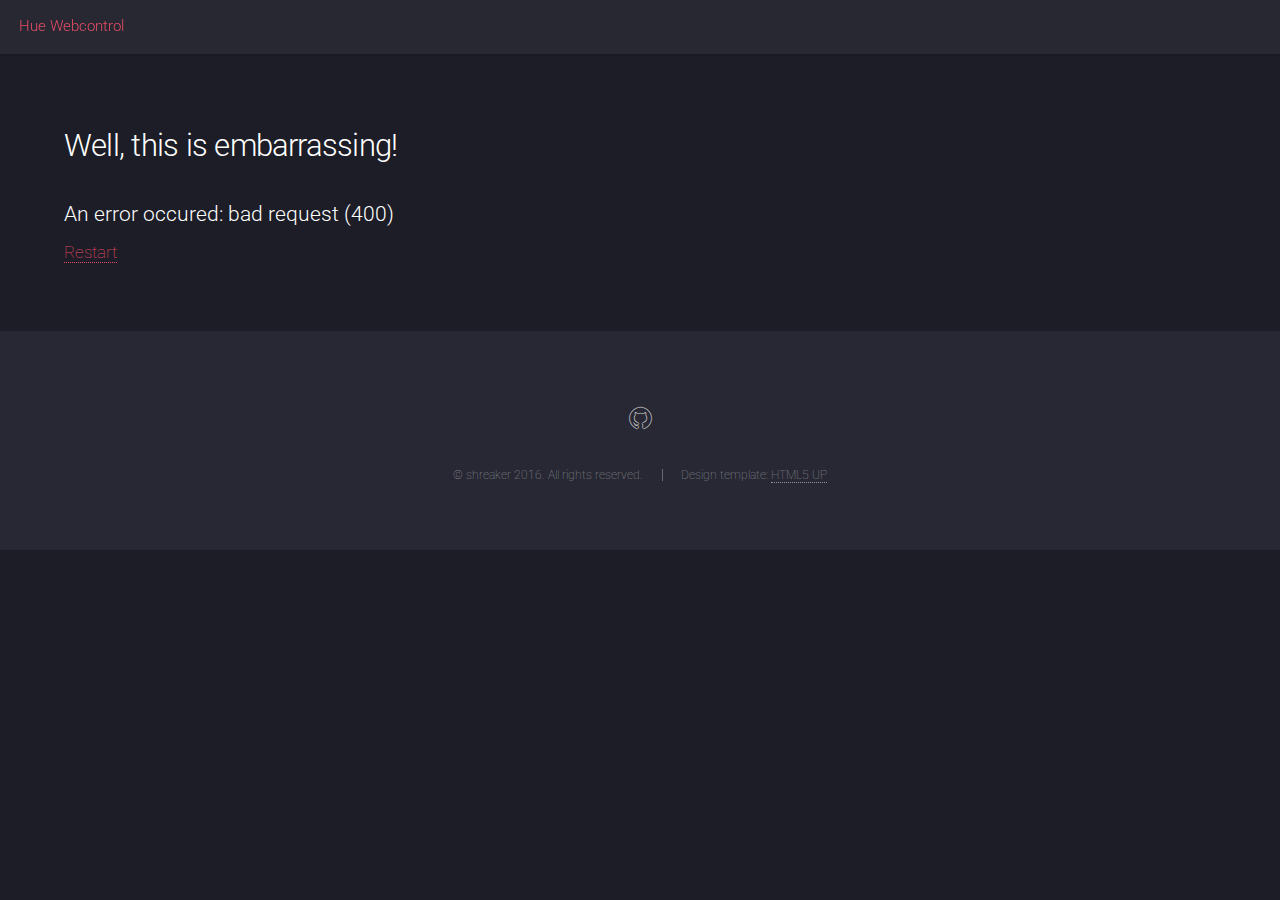
<file: errorMessage.html>
<!DOCTYPE HTML>
<!--
	Landed by HTML5 UP
	html5up.net | @ajlkn
	Free for personal and commercial use under the CCA 3.0 license (html5up.net/license)
-->
<html>
	<head>
		<title>Hue Webcontrol</title>
		<meta charset="utf-8" />
		<meta name="viewport" content="width=device-width, initial-scale=1" />
		<!--[if lte IE 8]><script src="assets/js/ie/html5shiv.js"></script><![endif]-->
		<link rel="stylesheet" href="assets/css/main.css" />
		<!--[if lte IE 9]><link rel="stylesheet" href="assets/css/ie9.css" /><![endif]-->
		<!--[if lte IE 8]><link rel="stylesheet" href="assets/css/ie8.css" /><![endif]-->

		<!--FavIcon -generated by https://realfavicongenerator.ne- -->
		<link rel="apple-touch-icon" sizes="180x180" href="/apple-touch-icon.png">
		<link rel="icon" type="image/png" href="/favicon-32x32.png" sizes="32x32">
		<link rel="icon" type="image/png" href="/favicon-16x16.png" sizes="16x16">
		<link rel="manifest" href="/manifest.json">
		<link rel="mask-icon" href="/safari-pinned-tab.svg" color="#5bbad5">
		<meta name="apple-mobile-web-app-title" content="Hue Webcontrol">
		<meta name="application-name" content="Hue Webcontrol">
		<meta name="theme-color" content="#ffffff">
	</head>
	<body>
		<div id="page-wrapper">
			<!-- Header -->
				<header id="header">
					<h1 style="color:#e44c65;", id="logo">Hue Webcontrol</a></h1>
				</header>

			<!-- Main -->
				<div id="main" class="wrapper style1">
					<div class="container">

						<!-- Error message -->
							<header>
									<h2>Well, this is embarrassing!</h2>
									<h3>An error occured: bad request (400)</h3>
									<p><a href="index.html ">Restart</a></p>
								</header>
					</div>
				</div>

			<!-- Footer -->
				<footer id="footer">
					<ul class="icons">
						<li><a href="https://github.com/shreaker/Hue-Webcontrol" class="icon alt fa-github"><span class="label">GitHub</span></a></li>
					</ul>
					<ul class="copyright">
						<li>&copy; shreaker 2016. All rights reserved.</li><li>Design template: <a href="http://html5up.net">HTML5 UP</a></li>
					</ul>
				</footer>

		</div>

		<!-- Scripts -->
			<script src="assets/js/jquery.min.js"></script>
			<script src="assets/js/jquery.scrolly.min.js"></script>
			<script src="assets/js/jquery.dropotron.min.js"></script>
			<script src="assets/js/jquery.scrollex.min.js"></script>
			<script src="assets/js/skel.min.js"></script>
			<script src="assets/js/util.js"></script>
			<!--[if lte IE 8]><script src="assets/js/ie/respond.min.js"></script><![endif]-->
			<script src="assets/js/main.js"></script>

	</body>
</html>
</file>
<file: assets/css/ie9.css>
/*
	Landed by HTML5 UP
	html5up.net | @ajlkn
	Free for personal and commercial use under the CCA 3.0 license (html5up.net/license)
*/

/* Loader */

	body.landing:before, body.landing:after {
		display: none !important;
	}

/* Icon */

	.icon.alt {
		color: inherit !important;
	}

	.icon.major.alt:before {
		color: #ffffff !important;
	}

/* Banner */

	#banner:after {
		background-color: rgba(23, 24, 32, 0.95);
	}

/* Footer */

	#footer .icons .icon.alt:before {
		color: #ffffff !important;
	}
</file>
<file: assets/css/ie8.css>
/*
	Landed by HTML5 UP
	html5up.net | @ajlkn
	Free for personal and commercial use under the CCA 3.0 license (html5up.net/license)
*/

/* Basic */

	body {
		color: #ffffff;
	}

	body, html, #page-wrapper {
		height: 100%;
	}

	blockquote {
		border-left: solid 4px #606067;
	}

	code {
		background: #32333b;
	}

	hr {
		border-bottom: solid 1px #606067;
	}

/* Icon */

	.icon.major {
		-ms-behavior: url("assets/js/ie/PIE.htc");
	}

/* Image */

	.image {
		position: relative;
		-ms-behavior: url("assets/js/ie/PIE.htc");
	}

		.image:before {
			display: none;
		}

		.image img {
			position: relative;
			-ms-behavior: url("assets/js/ie/PIE.htc");
		}

/* Form */

	input[type="text"],
	input[type="password"],
	input[type="email"],
	select,
	textarea {
		position: relative;
		-ms-behavior: url("assets/js/ie/PIE.htc");
	}

		input[type="text"]:focus,
		input[type="password"]:focus,
		input[type="email"]:focus,
		select:focus,
		textarea:focus {
			-ms-behavior: url("assets/js/ie/PIE.htc");
		}

	input[type="text"],
	input[type="password"],
	input[type="email"] {
		line-height: 3em;
	}

	input[type="checkbox"],
	input[type="radio"] {
		font-size: 3em;
	}

		input[type="checkbox"] + label:before,
		input[type="radio"] + label:before {
			display: none;
		}

/* Table */

	table tbody tr {
		border: solid 1px #606067;
	}

	table thead {
		border-bottom: solid 1px #606067;
	}

	table tfoot {
		border-top: solid 1px #606067;
	}

	table.alt tbody tr td {
		border: solid 1px #606067;
	}

/* Button */

	input[type="submit"],
	input[type="reset"],
	input[type="button"],
	.button {
		border: solid 1px #ffffff !important;
	}

		input[type="submit"].special,
		input[type="reset"].special,
		input[type="button"].special,
		.button.special {
			border: 0 !important;
		}

/* Goto Next */

	.goto-next {
		display: none;
	}

/* Spotlight */

	.spotlight {
		height: 100%;
	}

		.spotlight .content {
			background: #272833;
		}

/* Wrapper */

	.wrapper.style2 input[type="text"]:focus,
	.wrapper.style2 input[type="password"]:focus,
	.wrapper.style2 input[type="email"]:focus,
	.wrapper.style2 select:focus,
	.wrapper.style2 textarea:focus {
		border-color: #ffffff;
	}

	.wrapper.style2 input[type="submit"].special:hover, .wrapper.style2 input[type="submit"].special:active,
	.wrapper.style2 input[type="reset"].special:hover,
	.wrapper.style2 input[type="reset"].special:active,
	.wrapper.style2 input[type="button"].special:hover,
	.wrapper.style2 input[type="button"].special:active,
	.wrapper.style2 .button.special:hover,
	.wrapper.style2 .button.special:active {
		color: #e44c65 !important;
	}

/* Dropotron */

	.dropotron {
		background: #272833;
		box-shadow: none !important;
		-ms-behavior: url("assets/js/ie/PIE.htc");
	}

		.dropotron > li a, .dropotron > li span {
			color: #ffffff !important;
		}

		.dropotron.level-0 {
			margin-top: 0;
		}

			.dropotron.level-0:before {
				display: none;
			}

/* Header */

	#header {
		background: #272833;
	}

/* Banner */

	#banner {
		height: 100%;
	}

		#banner:before {
			height: 100%;
		}

		#banner:after {
			background-image: url("images/ie/banner-overlay.png");
		}
</file>
<file: assets/css/main.css>
@import url("font-awesome.min.css");
@import url("https://fonts.googleapis.com/css?family=Roboto:100,300,100italic,300italic");

/*
	Landed by HTML5 UP
	html5up.net | @ajlkn
	Free for personal and commercial use under the CCA 3.0 license (html5up.net/license)
*/

/* Reset */

	html, body, div, span, applet, object, iframe, h1, h2, h3, h4, h5, h6, p, blockquote, pre, a, abbr, acronym, address, big, cite, code, del, dfn, em, img, ins, kbd, q, s, samp, small, strike, strong, sub, sup, tt, var, b, u, i, center, dl, dt, dd, ol, ul, li, fieldset, form, label, legend, table, caption, tbody, tfoot, thead, tr, th, td, article, aside, canvas, details, embed, figure, figcaption, footer, header, hgroup, menu, nav, output, ruby, section, summary, time, mark, audio, video {
		margin: 0;
		padding: 0;
		border: 0;
		font-size: 100%;
		font: inherit;
		vertical-align: baseline;
	}

	article, aside, details, figcaption, figure, footer, header, hgroup, menu, nav, section {
		display: block;
	}

	body {
		line-height: 1;
	}

	ol, ul {
		list-style: none;
	}

	blockquote, q {
		quotes: none;
	}

	blockquote:before, blockquote:after, q:before, q:after {
		content: '';
		content: none;
	}

	table {
		border-collapse: collapse;
		border-spacing: 0;
	}

	body {
		-webkit-text-size-adjust: none;
	}

/* Box Model */

	*, *:before, *:after {
		-moz-box-sizing: border-box;
		-webkit-box-sizing: border-box;
		box-sizing: border-box;
	}

/* Containers */

	.container {
		margin-left: auto;
		margin-right: auto;
	}

	.container.\31 25\25 {
		width: 100%;
		max-width: 87.5em;
		min-width: 70em;
	}

	.container.\37 5\25 {
		width: 52.5em;
	}

	.container.\35 0\25 {
		width: 35em;
	}

	.container.\32 5\25 {
		width: 17.5em;
	}

	.container {
		width: 70em;
	}

	@media screen and (max-width: 1680px) {

		.container.\31 25\25 {
			width: 100%;
			max-width: 87.5em;
			min-width: 70em;
		}

		.container.\37 5\25 {
			width: 52.5em;
		}

		.container.\35 0\25 {
			width: 35em;
		}

		.container.\32 5\25 {
			width: 17.5em;
		}

		.container {
			width: 70em;
		}

	}

	@media screen and (max-width: 1280px) {

		.container.\31 25\25 {
			width: 100%;
			max-width: 112.5%;
			min-width: 90%;
		}

		.container.\37 5\25 {
			width: 67.5%;
		}

		.container.\35 0\25 {
			width: 45%;
		}

		.container.\32 5\25 {
			width: 22.5%;
		}

		.container {
			width: 90%;
		}

	}

	@media screen and (max-width: 980px) {

		.container.\31 25\25 {
			width: 100%;
			max-width: 125%;
			min-width: 100%;
		}

		.container.\37 5\25 {
			width: 75%;
		}

		.container.\35 0\25 {
			width: 50%;
		}

		.container.\32 5\25 {
			width: 25%;
		}

		.container {
			width: 100% !important;
		}

	}

	@media screen and (max-width: 736px) {

		.container.\31 25\25 {
			width: 100%;
			max-width: 125%;
			min-width: 100%;
		}

		.container.\37 5\25 {
			width: 75%;
		}

		.container.\35 0\25 {
			width: 50%;
		}

		.container.\32 5\25 {
			width: 25%;
		}

		.container {
			width: 100% !important;
		}

	}

	@media screen and (max-width: 480px) {

		.container.\31 25\25 {
			width: 100%;
			max-width: 125%;
			min-width: 100%;
		}

		.container.\37 5\25 {
			width: 75%;
		}

		.container.\35 0\25 {
			width: 50%;
		}

		.container.\32 5\25 {
			width: 25%;
		}

		.container {
			width: 100% !important;
		}

	}

/* Grid */

	.row {
		border-bottom: solid 1px transparent;
		-moz-box-sizing: border-box;
		-webkit-box-sizing: border-box;
		box-sizing: border-box;
	}

	.row > * {
		float: left;
		-moz-box-sizing: border-box;
		-webkit-box-sizing: border-box;
		box-sizing: border-box;
	}

	.row:after, .row:before {
		content: '';
		display: block;
		clear: both;
		height: 0;
	}

	.row.uniform > * > :first-child {
		margin-top: 0;
	}

	.row.uniform > * > :last-child {
		margin-bottom: 0;
	}

	.row.\30 \25 > * {
		padding: 0 0 0 0em;
	}

	.row.\30 \25 {
		margin: 0 0 -1px 0em;
	}

	.row.uniform.\30 \25 > * {
		padding: 0em 0 0 0em;
	}

	.row.uniform.\30 \25 {
		margin: 0em 0 -1px 0em;
	}

	.row > * {
		padding: 0 0 0 2.5em;
	}

	.row {
		margin: 0 0 -1px -2.5em;
	}

	.row.uniform > * {
		padding: 2.5em 0 0 2.5em;
	}

	.row.uniform {
		margin: -2.5em 0 -1px -2.5em;
	}

	.row.\32 00\25 > * {
		padding: 0 0 0 5em;
	}

	.row.\32 00\25 {
		margin: 0 0 -1px -5em;
	}

	.row.uniform.\32 00\25 > * {
		padding: 5em 0 0 5em;
	}

	.row.uniform.\32 00\25 {
		margin: -5em 0 -1px -5em;
	}

	.row.\31 50\25 > * {
		padding: 0 0 0 3.75em;
	}

	.row.\31 50\25 {
		margin: 0 0 -1px -3.75em;
	}

	.row.uniform.\31 50\25 > * {
		padding: 3.75em 0 0 3.75em;
	}

	.row.uniform.\31 50\25 {
		margin: -3.75em 0 -1px -3.75em;
	}

	.row.\35 0\25 > * {
		padding: 0 0 0 1.25em;
	}

	.row.\35 0\25 {
		margin: 0 0 -1px -1.25em;
	}

	.row.uniform.\35 0\25 > * {
		padding: 1.25em 0 0 1.25em;
	}

	.row.uniform.\35 0\25 {
		margin: -1.25em 0 -1px -1.25em;
	}

	.row.\32 5\25 > * {
		padding: 0 0 0 0.625em;
	}

	.row.\32 5\25 {
		margin: 0 0 -1px -0.625em;
	}

	.row.uniform.\32 5\25 > * {
		padding: 0.625em 0 0 0.625em;
	}

	.row.uniform.\32 5\25 {
		margin: -0.625em 0 -1px -0.625em;
	}

	.\31 2u, .\31 2u\24 {
		width: 100%;
		clear: none;
		margin-left: 0;
	}

	.\31 1u, .\31 1u\24 {
		width: 91.6666666667%;
		clear: none;
		margin-left: 0;
	}

	.\31 0u, .\31 0u\24 {
		width: 83.3333333333%;
		clear: none;
		margin-left: 0;
	}

	.\39 u, .\39 u\24 {
		width: 75%;
		clear: none;
		margin-left: 0;
	}

	.\38 u, .\38 u\24 {
		width: 66.6666666667%;
		clear: none;
		margin-left: 0;
	}

	.\37 u, .\37 u\24 {
		width: 58.3333333333%;
		clear: none;
		margin-left: 0;
	}

	.\36 u, .\36 u\24 {
		width: 50%;
		clear: none;
		margin-left: 0;
	}

	.\35 u, .\35 u\24 {
		width: 41.6666666667%;
		clear: none;
		margin-left: 0;
	}

	.\34 u, .\34 u\24 {
		width: 33.3333333333%;
		clear: none;
		margin-left: 0;
	}

	.\33 u, .\33 u\24 {
		width: 25%;
		clear: none;
		margin-left: 0;
	}

	.\32 u, .\32 u\24 {
		width: 16.6666666667%;
		clear: none;
		margin-left: 0;
	}

	.\31 u, .\31 u\24 {
		width: 8.3333333333%;
		clear: none;
		margin-left: 0;
	}

	.\31 2u\24 + *,
	.\31 1u\24 + *,
	.\31 0u\24 + *,
	.\39 u\24 + *,
	.\38 u\24 + *,
	.\37 u\24 + *,
	.\36 u\24 + *,
	.\35 u\24 + *,
	.\34 u\24 + *,
	.\33 u\24 + *,
	.\32 u\24 + *,
	.\31 u\24 + * {
		clear: left;
	}

	.\-11u {
		margin-left: 91.66667%;
	}

	.\-10u {
		margin-left: 83.33333%;
	}

	.\-9u {
		margin-left: 75%;
	}

	.\-8u {
		margin-left: 66.66667%;
	}

	.\-7u {
		margin-left: 58.33333%;
	}

	.\-6u {
		margin-left: 50%;
	}

	.\-5u {
		margin-left: 41.66667%;
	}

	.\-4u {
		margin-left: 33.33333%;
	}

	.\-3u {
		margin-left: 25%;
	}

	.\-2u {
		margin-left: 16.66667%;
	}

	.\-1u {
		margin-left: 8.33333%;
	}

	@media screen and (max-width: 1680px) {

		.row > * {
			padding: 0 0 0 2.5em;
		}

		.row {
			margin: 0 0 -1px -2.5em;
		}

		.row.uniform > * {
			padding: 2.5em 0 0 2.5em;
		}

		.row.uniform {
			margin: -2.5em 0 -1px -2.5em;
		}

		.row.\32 00\25 > * {
			padding: 0 0 0 5em;
		}

		.row.\32 00\25 {
			margin: 0 0 -1px -5em;
		}

		.row.uniform.\32 00\25 > * {
			padding: 5em 0 0 5em;
		}

		.row.uniform.\32 00\25 {
			margin: -5em 0 -1px -5em;
		}

		.row.\31 50\25 > * {
			padding: 0 0 0 3.75em;
		}

		.row.\31 50\25 {
			margin: 0 0 -1px -3.75em;
		}

		.row.uniform.\31 50\25 > * {
			padding: 3.75em 0 0 3.75em;
		}

		.row.uniform.\31 50\25 {
			margin: -3.75em 0 -1px -3.75em;
		}

		.row.\35 0\25 > * {
			padding: 0 0 0 1.25em;
		}

		.row.\35 0\25 {
			margin: 0 0 -1px -1.25em;
		}

		.row.uniform.\35 0\25 > * {
			padding: 1.25em 0 0 1.25em;
		}

		.row.uniform.\35 0\25 {
			margin: -1.25em 0 -1px -1.25em;
		}

		.row.\32 5\25 > * {
			padding: 0 0 0 0.625em;
		}

		.row.\32 5\25 {
			margin: 0 0 -1px -0.625em;
		}

		.row.uniform.\32 5\25 > * {
			padding: 0.625em 0 0 0.625em;
		}

		.row.uniform.\32 5\25 {
			margin: -0.625em 0 -1px -0.625em;
		}

		.\31 2u\28xlarge\29, .\31 2u\24\28xlarge\29 {
			width: 100%;
			clear: none;
			margin-left: 0;
		}

		.\31 1u\28xlarge\29, .\31 1u\24\28xlarge\29 {
			width: 91.6666666667%;
			clear: none;
			margin-left: 0;
		}

		.\31 0u\28xlarge\29, .\31 0u\24\28xlarge\29 {
			width: 83.3333333333%;
			clear: none;
			margin-left: 0;
		}

		.\39 u\28xlarge\29, .\39 u\24\28xlarge\29 {
			width: 75%;
			clear: none;
			margin-left: 0;
		}

		.\38 u\28xlarge\29, .\38 u\24\28xlarge\29 {
			width: 66.6666666667%;
			clear: none;
			margin-left: 0;
		}

		.\37 u\28xlarge\29, .\37 u\24\28xlarge\29 {
			width: 58.3333333333%;
			clear: none;
			margin-left: 0;
		}

		.\36 u\28xlarge\29, .\36 u\24\28xlarge\29 {
			width: 50%;
			clear: none;
			margin-left: 0;
		}

		.\35 u\28xlarge\29, .\35 u\24\28xlarge\29 {
			width: 41.6666666667%;
			clear: none;
			margin-left: 0;
		}

		.\34 u\28xlarge\29, .\34 u\24\28xlarge\29 {
			width: 33.3333333333%;
			clear: none;
			margin-left: 0;
		}

		.\33 u\28xlarge\29, .\33 u\24\28xlarge\29 {
			width: 25%;
			clear: none;
			margin-left: 0;
		}

		.\32 u\28xlarge\29, .\32 u\24\28xlarge\29 {
			width: 16.6666666667%;
			clear: none;
			margin-left: 0;
		}

		.\31 u\28xlarge\29, .\31 u\24\28xlarge\29 {
			width: 8.3333333333%;
			clear: none;
			margin-left: 0;
		}

		.\31 2u\24\28xlarge\29 + *,
		.\31 1u\24\28xlarge\29 + *,
		.\31 0u\24\28xlarge\29 + *,
		.\39 u\24\28xlarge\29 + *,
		.\38 u\24\28xlarge\29 + *,
		.\37 u\24\28xlarge\29 + *,
		.\36 u\24\28xlarge\29 + *,
		.\35 u\24\28xlarge\29 + *,
		.\34 u\24\28xlarge\29 + *,
		.\33 u\24\28xlarge\29 + *,
		.\32 u\24\28xlarge\29 + *,
		.\31 u\24\28xlarge\29 + * {
			clear: left;
		}

		.\-11u\28xlarge\29 {
			margin-left: 91.66667%;
		}

		.\-10u\28xlarge\29 {
			margin-left: 83.33333%;
		}

		.\-9u\28xlarge\29 {
			margin-left: 75%;
		}

		.\-8u\28xlarge\29 {
			margin-left: 66.66667%;
		}

		.\-7u\28xlarge\29 {
			margin-left: 58.33333%;
		}

		.\-6u\28xlarge\29 {
			margin-left: 50%;
		}

		.\-5u\28xlarge\29 {
			margin-left: 41.66667%;
		}

		.\-4u\28xlarge\29 {
			margin-left: 33.33333%;
		}

		.\-3u\28xlarge\29 {
			margin-left: 25%;
		}

		.\-2u\28xlarge\29 {
			margin-left: 16.66667%;
		}

		.\-1u\28xlarge\29 {
			margin-left: 8.33333%;
		}

	}

	@media screen and (max-width: 1280px) {

		.row > * {
			padding: 0 0 0 2.5em;
		}

		.row {
			margin: 0 0 -1px -2.5em;
		}

		.row.uniform > * {
			padding: 2.5em 0 0 2.5em;
		}

		.row.uniform {
			margin: -2.5em 0 -1px -2.5em;
		}

		.row.\32 00\25 > * {
			padding: 0 0 0 5em;
		}

		.row.\32 00\25 {
			margin: 0 0 -1px -5em;
		}

		.row.uniform.\32 00\25 > * {
			padding: 5em 0 0 5em;
		}

		.row.uniform.\32 00\25 {
			margin: -5em 0 -1px -5em;
		}

		.row.\31 50\25 > * {
			padding: 0 0 0 3.75em;
		}

		.row.\31 50\25 {
			margin: 0 0 -1px -3.75em;
		}

		.row.uniform.\31 50\25 > * {
			padding: 3.75em 0 0 3.75em;
		}

		.row.uniform.\31 50\25 {
			margin: -3.75em 0 -1px -3.75em;
		}

		.row.\35 0\25 > * {
			padding: 0 0 0 1.25em;
		}

		.row.\35 0\25 {
			margin: 0 0 -1px -1.25em;
		}

		.row.uniform.\35 0\25 > * {
			padding: 1.25em 0 0 1.25em;
		}

		.row.uniform.\35 0\25 {
			margin: -1.25em 0 -1px -1.25em;
		}

		.row.\32 5\25 > * {
			padding: 0 0 0 0.625em;
		}

		.row.\32 5\25 {
			margin: 0 0 -1px -0.625em;
		}

		.row.uniform.\32 5\25 > * {
			padding: 0.625em 0 0 0.625em;
		}

		.row.uniform.\32 5\25 {
			margin: -0.625em 0 -1px -0.625em;
		}

		.\31 2u\28large\29, .\31 2u\24\28large\29 {
			width: 100%;
			clear: none;
			margin-left: 0;
		}

		.\31 1u\28large\29, .\31 1u\24\28large\29 {
			width: 91.6666666667%;
			clear: none;
			margin-left: 0;
		}

		.\31 0u\28large\29, .\31 0u\24\28large\29 {
			width: 83.3333333333%;
			clear: none;
			margin-left: 0;
		}

		.\39 u\28large\29, .\39 u\24\28large\29 {
			width: 75%;
			clear: none;
			margin-left: 0;
		}

		.\38 u\28large\29, .\38 u\24\28large\29 {
			width: 66.6666666667%;
			clear: none;
			margin-left: 0;
		}

		.\37 u\28large\29, .\37 u\24\28large\29 {
			width: 58.3333333333%;
			clear: none;
			margin-left: 0;
		}

		.\36 u\28large\29, .\36 u\24\28large\29 {
			width: 50%;
			clear: none;
			margin-left: 0;
		}

		.\35 u\28large\29, .\35 u\24\28large\29 {
			width: 41.6666666667%;
			clear: none;
			margin-left: 0;
		}

		.\34 u\28large\29, .\34 u\24\28large\29 {
			width: 33.3333333333%;
			clear: none;
			margin-left: 0;
		}

		.\33 u\28large\29, .\33 u\24\28large\29 {
			width: 25%;
			clear: none;
			margin-left: 0;
		}

		.\32 u\28large\29, .\32 u\24\28large\29 {
			width: 16.6666666667%;
			clear: none;
			margin-left: 0;
		}

		.\31 u\28large\29, .\31 u\24\28large\29 {
			width: 8.3333333333%;
			clear: none;
			margin-left: 0;
		}

		.\31 2u\24\28large\29 + *,
		.\31 1u\24\28large\29 + *,
		.\31 0u\24\28large\29 + *,
		.\39 u\24\28large\29 + *,
		.\38 u\24\28large\29 + *,
		.\37 u\24\28large\29 + *,
		.\36 u\24\28large\29 + *,
		.\35 u\24\28large\29 + *,
		.\34 u\24\28large\29 + *,
		.\33 u\24\28large\29 + *,
		.\32 u\24\28large\29 + *,
		.\31 u\24\28large\29 + * {
			clear: left;
		}

		.\-11u\28large\29 {
			margin-left: 91.66667%;
		}

		.\-10u\28large\29 {
			margin-left: 83.33333%;
		}

		.\-9u\28large\29 {
			margin-left: 75%;
		}

		.\-8u\28large\29 {
			margin-left: 66.66667%;
		}

		.\-7u\28large\29 {
			margin-left: 58.33333%;
		}

		.\-6u\28large\29 {
			margin-left: 50%;
		}

		.\-5u\28large\29 {
			margin-left: 41.66667%;
		}

		.\-4u\28large\29 {
			margin-left: 33.33333%;
		}

		.\-3u\28large\29 {
			margin-left: 25%;
		}

		.\-2u\28large\29 {
			margin-left: 16.66667%;
		}

		.\-1u\28large\29 {
			margin-left: 8.33333%;
		}

	}

	@media screen and (max-width: 980px) {

		.row > * {
			padding: 0 0 0 2.5em;
		}

		.row {
			margin: 0 0 -1px -2.5em;
		}

		.row.uniform > * {
			padding: 2.5em 0 0 2.5em;
		}

		.row.uniform {
			margin: -2.5em 0 -1px -2.5em;
		}

		.row.\32 00\25 > * {
			padding: 0 0 0 5em;
		}

		.row.\32 00\25 {
			margin: 0 0 -1px -5em;
		}

		.row.uniform.\32 00\25 > * {
			padding: 5em 0 0 5em;
		}

		.row.uniform.\32 00\25 {
			margin: -5em 0 -1px -5em;
		}

		.row.\31 50\25 > * {
			padding: 0 0 0 3.75em;
		}

		.row.\31 50\25 {
			margin: 0 0 -1px -3.75em;
		}

		.row.uniform.\31 50\25 > * {
			padding: 3.75em 0 0 3.75em;
		}

		.row.uniform.\31 50\25 {
			margin: -3.75em 0 -1px -3.75em;
		}

		.row.\35 0\25 > * {
			padding: 0 0 0 1.25em;
		}

		.row.\35 0\25 {
			margin: 0 0 -1px -1.25em;
		}

		.row.uniform.\35 0\25 > * {
			padding: 1.25em 0 0 1.25em;
		}

		.row.uniform.\35 0\25 {
			margin: -1.25em 0 -1px -1.25em;
		}

		.row.\32 5\25 > * {
			padding: 0 0 0 0.625em;
		}

		.row.\32 5\25 {
			margin: 0 0 -1px -0.625em;
		}

		.row.uniform.\32 5\25 > * {
			padding: 0.625em 0 0 0.625em;
		}

		.row.uniform.\32 5\25 {
			margin: -0.625em 0 -1px -0.625em;
		}

		.\31 2u\28medium\29, .\31 2u\24\28medium\29 {
			width: 100%;
			clear: none;
			margin-left: 0;
		}

		.\31 1u\28medium\29, .\31 1u\24\28medium\29 {
			width: 91.6666666667%;
			clear: none;
			margin-left: 0;
		}

		.\31 0u\28medium\29, .\31 0u\24\28medium\29 {
			width: 83.3333333333%;
			clear: none;
			margin-left: 0;
		}

		.\39 u\28medium\29, .\39 u\24\28medium\29 {
			width: 75%;
			clear: none;
			margin-left: 0;
		}

		.\38 u\28medium\29, .\38 u\24\28medium\29 {
			width: 66.6666666667%;
			clear: none;
			margin-left: 0;
		}

		.\37 u\28medium\29, .\37 u\24\28medium\29 {
			width: 58.3333333333%;
			clear: none;
			margin-left: 0;
		}

		.\36 u\28medium\29, .\36 u\24\28medium\29 {
			width: 50%;
			clear: none;
			margin-left: 0;
		}

		.\35 u\28medium\29, .\35 u\24\28medium\29 {
			width: 41.6666666667%;
			clear: none;
			margin-left: 0;
		}

		.\34 u\28medium\29, .\34 u\24\28medium\29 {
			width: 33.3333333333%;
			clear: none;
			margin-left: 0;
		}

		.\33 u\28medium\29, .\33 u\24\28medium\29 {
			width: 25%;
			clear: none;
			margin-left: 0;
		}

		.\32 u\28medium\29, .\32 u\24\28medium\29 {
			width: 16.6666666667%;
			clear: none;
			margin-left: 0;
		}

		.\31 u\28medium\29, .\31 u\24\28medium\29 {
			width: 8.3333333333%;
			clear: none;
			margin-left: 0;
		}

		.\31 2u\24\28medium\29 + *,
		.\31 1u\24\28medium\29 + *,
		.\31 0u\24\28medium\29 + *,
		.\39 u\24\28medium\29 + *,
		.\38 u\24\28medium\29 + *,
		.\37 u\24\28medium\29 + *,
		.\36 u\24\28medium\29 + *,
		.\35 u\24\28medium\29 + *,
		.\34 u\24\28medium\29 + *,
		.\33 u\24\28medium\29 + *,
		.\32 u\24\28medium\29 + *,
		.\31 u\24\28medium\29 + * {
			clear: left;
		}

		.\-11u\28medium\29 {
			margin-left: 91.66667%;
		}

		.\-10u\28medium\29 {
			margin-left: 83.33333%;
		}

		.\-9u\28medium\29 {
			margin-left: 75%;
		}

		.\-8u\28medium\29 {
			margin-left: 66.66667%;
		}

		.\-7u\28medium\29 {
			margin-left: 58.33333%;
		}

		.\-6u\28medium\29 {
			margin-left: 50%;
		}

		.\-5u\28medium\29 {
			margin-left: 41.66667%;
		}

		.\-4u\28medium\29 {
			margin-left: 33.33333%;
		}

		.\-3u\28medium\29 {
			margin-left: 25%;
		}

		.\-2u\28medium\29 {
			margin-left: 16.66667%;
		}

		.\-1u\28medium\29 {
			margin-left: 8.33333%;
		}

	}

	@media screen and (max-width: 736px) {

		.row > * {
			padding: 0 0 0 2.5em;
		}

		.row {
			margin: 0 0 -1px -2.5em;
		}

		.row.uniform > * {
			padding: 2.5em 0 0 2.5em;
		}

		.row.uniform {
			margin: -2.5em 0 -1px -2.5em;
		}

		.row.\32 00\25 > * {
			padding: 0 0 0 5em;
		}

		.row.\32 00\25 {
			margin: 0 0 -1px -5em;
		}

		.row.uniform.\32 00\25 > * {
			padding: 5em 0 0 5em;
		}

		.row.uniform.\32 00\25 {
			margin: -5em 0 -1px -5em;
		}

		.row.\31 50\25 > * {
			padding: 0 0 0 3.75em;
		}

		.row.\31 50\25 {
			margin: 0 0 -1px -3.75em;
		}

		.row.uniform.\31 50\25 > * {
			padding: 3.75em 0 0 3.75em;
		}

		.row.uniform.\31 50\25 {
			margin: -3.75em 0 -1px -3.75em;
		}

		.row.\35 0\25 > * {
			padding: 0 0 0 1.25em;
		}

		.row.\35 0\25 {
			margin: 0 0 -1px -1.25em;
		}

		.row.uniform.\35 0\25 > * {
			padding: 1.25em 0 0 1.25em;
		}

		.row.uniform.\35 0\25 {
			margin: -1.25em 0 -1px -1.25em;
		}

		.row.\32 5\25 > * {
			padding: 0 0 0 0.625em;
		}

		.row.\32 5\25 {
			margin: 0 0 -1px -0.625em;
		}

		.row.uniform.\32 5\25 > * {
			padding: 0.625em 0 0 0.625em;
		}

		.row.uniform.\32 5\25 {
			margin: -0.625em 0 -1px -0.625em;
		}

		.\31 2u\28small\29, .\31 2u\24\28small\29 {
			width: 100%;
			clear: none;
			margin-left: 0;
		}

		.\31 1u\28small\29, .\31 1u\24\28small\29 {
			width: 91.6666666667%;
			clear: none;
			margin-left: 0;
		}

		.\31 0u\28small\29, .\31 0u\24\28small\29 {
			width: 83.3333333333%;
			clear: none;
			margin-left: 0;
		}

		.\39 u\28small\29, .\39 u\24\28small\29 {
			width: 75%;
			clear: none;
			margin-left: 0;
		}

		.\38 u\28small\29, .\38 u\24\28small\29 {
			width: 66.6666666667%;
			clear: none;
			margin-left: 0;
		}

		.\37 u\28small\29, .\37 u\24\28small\29 {
			width: 58.3333333333%;
			clear: none;
			margin-left: 0;
		}

		.\36 u\28small\29, .\36 u\24\28small\29 {
			width: 50%;
			clear: none;
			margin-left: 0;
		}

		.\35 u\28small\29, .\35 u\24\28small\29 {
			width: 41.6666666667%;
			clear: none;
			margin-left: 0;
		}

		.\34 u\28small\29, .\34 u\24\28small\29 {
			width: 33.3333333333%;
			clear: none;
			margin-left: 0;
		}

		.\33 u\28small\29, .\33 u\24\28small\29 {
			width: 25%;
			clear: none;
			margin-left: 0;
		}

		.\32 u\28small\29, .\32 u\24\28small\29 {
			width: 16.6666666667%;
			clear: none;
			margin-left: 0;
		}

		.\31 u\28small\29, .\31 u\24\28small\29 {
			width: 8.3333333333%;
			clear: none;
			margin-left: 0;
		}

		.\31 2u\24\28small\29 + *,
		.\31 1u\24\28small\29 + *,
		.\31 0u\24\28small\29 + *,
		.\39 u\24\28small\29 + *,
		.\38 u\24\28small\29 + *,
		.\37 u\24\28small\29 + *,
		.\36 u\24\28small\29 + *,
		.\35 u\24\28small\29 + *,
		.\34 u\24\28small\29 + *,
		.\33 u\24\28small\29 + *,
		.\32 u\24\28small\29 + *,
		.\31 u\24\28small\29 + * {
			clear: left;
		}

		.\-11u\28small\29 {
			margin-left: 91.66667%;
		}

		.\-10u\28small\29 {
			margin-left: 83.33333%;
		}

		.\-9u\28small\29 {
			margin-left: 75%;
		}

		.\-8u\28small\29 {
			margin-left: 66.66667%;
		}

		.\-7u\28small\29 {
			margin-left: 58.33333%;
		}

		.\-6u\28small\29 {
			margin-left: 50%;
		}

		.\-5u\28small\29 {
			margin-left: 41.66667%;
		}

		.\-4u\28small\29 {
			margin-left: 33.33333%;
		}

		.\-3u\28small\29 {
			margin-left: 25%;
		}

		.\-2u\28small\29 {
			margin-left: 16.66667%;
		}

		.\-1u\28small\29 {
			margin-left: 8.33333%;
		}

	}

	@media screen and (max-width: 480px) {

		.row > * {
			padding: 0 0 0 2.5em;
		}

		.row {
			margin: 0 0 -1px -2.5em;
		}

		.row.uniform > * {
			padding: 2.5em 0 0 2.5em;
		}

		.row.uniform {
			margin: -2.5em 0 -1px -2.5em;
		}

		.row.\32 00\25 > * {
			padding: 0 0 0 5em;
		}

		.row.\32 00\25 {
			margin: 0 0 -1px -5em;
		}

		.row.uniform.\32 00\25 > * {
			padding: 5em 0 0 5em;
		}

		.row.uniform.\32 00\25 {
			margin: -5em 0 -1px -5em;
		}

		.row.\31 50\25 > * {
			padding: 0 0 0 3.75em;
		}

		.row.\31 50\25 {
			margin: 0 0 -1px -3.75em;
		}

		.row.uniform.\31 50\25 > * {
			padding: 3.75em 0 0 3.75em;
		}

		.row.uniform.\31 50\25 {
			margin: -3.75em 0 -1px -3.75em;
		}

		.row.\35 0\25 > * {
			padding: 0 0 0 1.25em;
		}

		.row.\35 0\25 {
			margin: 0 0 -1px -1.25em;
		}

		.row.uniform.\35 0\25 > * {
			padding: 1.25em 0 0 1.25em;
		}

		.row.uniform.\35 0\25 {
			margin: -1.25em 0 -1px -1.25em;
		}

		.row.\32 5\25 > * {
			padding: 0 0 0 0.625em;
		}

		.row.\32 5\25 {
			margin: 0 0 -1px -0.625em;
		}

		.row.uniform.\32 5\25 > * {
			padding: 0.625em 0 0 0.625em;
		}

		.row.uniform.\32 5\25 {
			margin: -0.625em 0 -1px -0.625em;
		}

		.\31 2u\28xsmall\29, .\31 2u\24\28xsmall\29 {
			width: 100%;
			clear: none;
			margin-left: 0;
		}

		.\31 1u\28xsmall\29, .\31 1u\24\28xsmall\29 {
			width: 91.6666666667%;
			clear: none;
			margin-left: 0;
		}

		.\31 0u\28xsmall\29, .\31 0u\24\28xsmall\29 {
			width: 83.3333333333%;
			clear: none;
			margin-left: 0;
		}

		.\39 u\28xsmall\29, .\39 u\24\28xsmall\29 {
			width: 75%;
			clear: none;
			margin-left: 0;
		}

		.\38 u\28xsmall\29, .\38 u\24\28xsmall\29 {
			width: 66.6666666667%;
			clear: none;
			margin-left: 0;
		}

		.\37 u\28xsmall\29, .\37 u\24\28xsmall\29 {
			width: 58.3333333333%;
			clear: none;
			margin-left: 0;
		}

		.\36 u\28xsmall\29, .\36 u\24\28xsmall\29 {
			width: 50%;
			clear: none;
			margin-left: 0;
		}

		.\35 u\28xsmall\29, .\35 u\24\28xsmall\29 {
			width: 41.6666666667%;
			clear: none;
			margin-left: 0;
		}

		.\34 u\28xsmall\29, .\34 u\24\28xsmall\29 {
			width: 33.3333333333%;
			clear: none;
			margin-left: 0;
		}

		.\33 u\28xsmall\29, .\33 u\24\28xsmall\29 {
			width: 25%;
			clear: none;
			margin-left: 0;
		}

		.\32 u\28xsmall\29, .\32 u\24\28xsmall\29 {
			width: 16.6666666667%;
			clear: none;
			margin-left: 0;
		}

		.\31 u\28xsmall\29, .\31 u\24\28xsmall\29 {
			width: 8.3333333333%;
			clear: none;
			margin-left: 0;
		}

		.\31 2u\24\28xsmall\29 + *,
		.\31 1u\24\28xsmall\29 + *,
		.\31 0u\24\28xsmall\29 + *,
		.\39 u\24\28xsmall\29 + *,
		.\38 u\24\28xsmall\29 + *,
		.\37 u\24\28xsmall\29 + *,
		.\36 u\24\28xsmall\29 + *,
		.\35 u\24\28xsmall\29 + *,
		.\34 u\24\28xsmall\29 + *,
		.\33 u\24\28xsmall\29 + *,
		.\32 u\24\28xsmall\29 + *,
		.\31 u\24\28xsmall\29 + * {
			clear: left;
		}

		.\-11u\28xsmall\29 {
			margin-left: 91.66667%;
		}

		.\-10u\28xsmall\29 {
			margin-left: 83.33333%;
		}

		.\-9u\28xsmall\29 {
			margin-left: 75%;
		}

		.\-8u\28xsmall\29 {
			margin-left: 66.66667%;
		}

		.\-7u\28xsmall\29 {
			margin-left: 58.33333%;
		}

		.\-6u\28xsmall\29 {
			margin-left: 50%;
		}

		.\-5u\28xsmall\29 {
			margin-left: 41.66667%;
		}

		.\-4u\28xsmall\29 {
			margin-left: 33.33333%;
		}

		.\-3u\28xsmall\29 {
			margin-left: 25%;
		}

		.\-2u\28xsmall\29 {
			margin-left: 16.66667%;
		}

		.\-1u\28xsmall\29 {
			margin-left: 8.33333%;
		}

	}

/* Basic */

	html, body {
		background: #1c1d26;
	}

	body.is-loading *, body.is-loading *:before, body.is-loading *:after {
		-moz-animation: none !important;
		-webkit-animation: none !important;
		-ms-animation: none !important;
		animation: none !important;
		-moz-transition: none !important;
		-webkit-transition: none !important;
		-ms-transition: none !important;
		transition: none !important;
	}

	body, input, select, textarea {
		color: rgba(255, 255, 255, 0.75);
		font-family: "Roboto", Helvetica, sans-serif;
		font-size: 15pt;
		font-weight: 100;
		line-height: 1.75em;
	}

	a {
		-moz-transition: border-color 0.2s ease-in-out, color 0.2s ease-in-out;
		-webkit-transition: border-color 0.2s ease-in-out, color 0.2s ease-in-out;
		-ms-transition: border-color 0.2s ease-in-out, color 0.2s ease-in-out;
		transition: border-color 0.2s ease-in-out, color 0.2s ease-in-out;
		border-bottom: dotted 1px;
		color: #e44c65;
		text-decoration: none;
	}

		a:hover {
			color: #e44c65 !important;
			border-bottom-color: transparent;
		}

	strong, b {
		color: #ffffff;
		font-weight: 300;
	}

	em, i {
		font-style: italic;
	}

	p {
		margin: 0 0 2em 0;
	}

	h1, h2, h3, h4, h5, h6 {
		color: #ffffff;
		font-weight: 300;
		line-height: 1em;
		margin: 0 0 1em 0;
	}

		h1 a, h2 a, h3 a, h4 a, h5 a, h6 a {
			color: inherit;
			border: 0;
		}

	h2 {
		font-size: 2em;
		line-height: 1.5em;
		letter-spacing: -0.025em;
	}

	h3 {
		font-size: 1.35em;
		line-height: 1.5em;
	}

	h4 {
		font-size: 1.1em;
		line-height: 1.5em;
	}

	h5 {
		font-size: 0.9em;
		line-height: 1.5em;
	}

	h6 {
		font-size: 0.7em;
		line-height: 1.5em;
	}

	sub {
		font-size: 0.8em;
		position: relative;
		top: 0.5em;
	}

	sup {
		font-size: 0.8em;
		position: relative;
		top: -0.5em;
	}

	hr {
		border: 0;
		border-bottom: solid 1px rgba(255, 255, 255, 0.3);
		margin: 3em 0;
	}

		hr.major {
			margin: 4em 0;
		}

	blockquote {
		border-left: solid 4px rgba(255, 255, 255, 0.3);
		font-style: italic;
		margin: 0 0 2em 0;
		padding: 0.5em 0 0.5em 2em;
	}

	code {
		background: rgba(255, 255, 255, 0.075);
		border-radius: 4px;
		font-family: "Courier New", monospace;
		font-size: 0.9em;
		margin: 0 0.25em;
		padding: 0.25em 0.65em;
	}

	pre {
		-webkit-overflow-scrolling: touch;
		font-family: "Courier New", monospace;
		font-size: 0.9em;
		margin: 0 0 2em 0;
	}

		pre code {
			display: block;
			line-height: 1.75em;
			padding: 1em 1.5em;
			overflow-x: auto;
		}

	.align-left {
		text-align: left;
	}

	.align-center {
		text-align: center;
	}

	.align-right {
		text-align: right;
	}

/* Loader */

	@-moz-keyframes spinner-show {
		0% {
			opacity: 0;
		}

		100% {
			opacity: 1;
		}
	}

	@-webkit-keyframes spinner-show {
		0% {
			opacity: 0;
		}

		100% {
			opacity: 1;
		}
	}

	@-ms-keyframes spinner-show {
		0% {
			opacity: 0;
		}

		100% {
			opacity: 1;
		}
	}

	@keyframes spinner-show {
		0% {
			opacity: 0;
		}

		100% {
			opacity: 1;
		}
	}

	@-moz-keyframes spinner-hide {
		0% {
			color: rgba(255, 255, 255, 0.15);
			z-index: 100001;
			-moz-transform: scale(1) rotate(0deg);
			-webkit-transform: scale(1) rotate(0deg);
			-ms-transform: scale(1) rotate(0deg);
			transform: scale(1) rotate(0deg);
		}

		99% {
			color: #1c1d26;
			z-index: 100001;
			-moz-transform: scale(0.5) rotate(360deg);
			-webkit-transform: scale(0.5) rotate(360deg);
			-ms-transform: scale(0.5) rotate(360deg);
			transform: scale(0.5) rotate(360deg);
		}

		100% {
			color: #1c1d26;
			z-index: -1;
			-moz-transform: scale(0.5) rotate(360deg);
			-webkit-transform: scale(0.5) rotate(360deg);
			-ms-transform: scale(0.5) rotate(360deg);
			transform: scale(0.5) rotate(360deg);
		}
	}

	@-webkit-keyframes spinner-hide {
		0% {
			color: rgba(255, 255, 255, 0.15);
			z-index: 100001;
			-moz-transform: scale(1) rotate(0deg);
			-webkit-transform: scale(1) rotate(0deg);
			-ms-transform: scale(1) rotate(0deg);
			transform: scale(1) rotate(0deg);
		}

		99% {
			color: #1c1d26;
			z-index: 100001;
			-moz-transform: scale(0.5) rotate(360deg);
			-webkit-transform: scale(0.5) rotate(360deg);
			-ms-transform: scale(0.5) rotate(360deg);
			transform: scale(0.5) rotate(360deg);
		}

		100% {
			color: #1c1d26;
			z-index: -1;
			-moz-transform: scale(0.5) rotate(360deg);
			-webkit-transform: scale(0.5) rotate(360deg);
			-ms-transform: scale(0.5) rotate(360deg);
			transform: scale(0.5) rotate(360deg);
		}
	}

	@-ms-keyframes spinner-hide {
		0% {
			color: rgba(255, 255, 255, 0.15);
			z-index: 100001;
			-moz-transform: scale(1) rotate(0deg);
			-webkit-transform: scale(1) rotate(0deg);
			-ms-transform: scale(1) rotate(0deg);
			transform: scale(1) rotate(0deg);
		}

		99% {
			color: #1c1d26;
			z-index: 100001;
			-moz-transform: scale(0.5) rotate(360deg);
			-webkit-transform: scale(0.5) rotate(360deg);
			-ms-transform: scale(0.5) rotate(360deg);
			transform: scale(0.5) rotate(360deg);
		}

		100% {
			color: #1c1d26;
			z-index: -1;
			-moz-transform: scale(0.5) rotate(360deg);
			-webkit-transform: scale(0.5) rotate(360deg);
			-ms-transform: scale(0.5) rotate(360deg);
			transform: scale(0.5) rotate(360deg);
		}
	}

	@keyframes spinner-hide {
		0% {
			color: rgba(255, 255, 255, 0.15);
			z-index: 100001;
			-moz-transform: scale(1) rotate(0deg);
			-webkit-transform: scale(1) rotate(0deg);
			-ms-transform: scale(1) rotate(0deg);
			transform: scale(1) rotate(0deg);
		}

		99% {
			color: #1c1d26;
			z-index: 100001;
			-moz-transform: scale(0.5) rotate(360deg);
			-webkit-transform: scale(0.5) rotate(360deg);
			-ms-transform: scale(0.5) rotate(360deg);
			transform: scale(0.5) rotate(360deg);
		}

		100% {
			color: #1c1d26;
			z-index: -1;
			-moz-transform: scale(0.5) rotate(360deg);
			-webkit-transform: scale(0.5) rotate(360deg);
			-ms-transform: scale(0.5) rotate(360deg);
			transform: scale(0.5) rotate(360deg);
		}
	}

	@-moz-keyframes spinner-rotate {
		0% {
			-moz-transform: scale(1) rotate(0deg);
			-webkit-transform: scale(1) rotate(0deg);
			-ms-transform: scale(1) rotate(0deg);
			transform: scale(1) rotate(0deg);
		}

		100% {
			-moz-transform: scale(1) rotate(360deg);
			-webkit-transform: scale(1) rotate(360deg);
			-ms-transform: scale(1) rotate(360deg);
			transform: scale(1) rotate(360deg);
		}
	}

	@-webkit-keyframes spinner-rotate {
		0% {
			-moz-transform: scale(1) rotate(0deg);
			-webkit-transform: scale(1) rotate(0deg);
			-ms-transform: scale(1) rotate(0deg);
			transform: scale(1) rotate(0deg);
		}

		100% {
			-moz-transform: scale(1) rotate(360deg);
			-webkit-transform: scale(1) rotate(360deg);
			-ms-transform: scale(1) rotate(360deg);
			transform: scale(1) rotate(360deg);
		}
	}

	@-ms-keyframes spinner-rotate {
		0% {
			-moz-transform: scale(1) rotate(0deg);
			-webkit-transform: scale(1) rotate(0deg);
			-ms-transform: scale(1) rotate(0deg);
			transform: scale(1) rotate(0deg);
		}

		100% {
			-moz-transform: scale(1) rotate(360deg);
			-webkit-transform: scale(1) rotate(360deg);
			-ms-transform: scale(1) rotate(360deg);
			transform: scale(1) rotate(360deg);
		}
	}

	@keyframes spinner-rotate {
		0% {
			-moz-transform: scale(1) rotate(0deg);
			-webkit-transform: scale(1) rotate(0deg);
			-ms-transform: scale(1) rotate(0deg);
			transform: scale(1) rotate(0deg);
		}

		100% {
			-moz-transform: scale(1) rotate(360deg);
			-webkit-transform: scale(1) rotate(360deg);
			-ms-transform: scale(1) rotate(360deg);
			transform: scale(1) rotate(360deg);
		}
	}

	@-moz-keyframes overlay-hide {
		0% {
			opacity: 1;
			z-index: 100000;
		}

		15% {
			opacity: 1;
			z-index: 100000;
		}

		99% {
			opacity: 0;
			z-index: 100000;
		}

		100% {
			opacity: 0;
			z-index: -1;
		}
	}

	@-webkit-keyframes overlay-hide {
		0% {
			opacity: 1;
			z-index: 100000;
		}

		15% {
			opacity: 1;
			z-index: 100000;
		}

		99% {
			opacity: 0;
			z-index: 100000;
		}

		100% {
			opacity: 0;
			z-index: -1;
		}
	}

	@-ms-keyframes overlay-hide {
		0% {
			opacity: 1;
			z-index: 100000;
		}

		15% {
			opacity: 1;
			z-index: 100000;
		}

		99% {
			opacity: 0;
			z-index: 100000;
		}

		100% {
			opacity: 0;
			z-index: -1;
		}
	}

	@keyframes overlay-hide {
		0% {
			opacity: 1;
			z-index: 100000;
		}

		15% {
			opacity: 1;
			z-index: 100000;
		}

		99% {
			opacity: 0;
			z-index: 100000;
		}

		100% {
			opacity: 0;
			z-index: -1;
		}
	}

	body.landing {
		text-decoration: none;
	}

		body.landing:before {
			-moz-osx-font-smoothing: grayscale;
			-webkit-font-smoothing: antialiased;
			font-family: FontAwesome;
			font-style: normal;
			font-weight: normal;
			text-transform: none !important;
		}

		body.landing:before {
			-moz-animation: spinner-show 1.5s 1 0.25s ease forwards, spinner-hide 0.25s ease-in-out forwards !important;
			-webkit-animation: spinner-show 1.5s 1 0.25s ease forwards, spinner-hide 0.25s ease-in-out forwards !important;
			-ms-animation: spinner-show 1.5s 1 0.25s ease forwards, spinner-hide 0.25s ease-in-out forwards !important;
			animation: spinner-show 1.5s 1 0.25s ease forwards, spinner-hide 0.25s ease-in-out forwards !important;
			-moz-transform-origin: 50% 50%;
			-webkit-transform-origin: 50% 50%;
			-ms-transform-origin: 50% 50%;
			transform-origin: 50% 50%;
			color: rgba(255, 255, 255, 0.15);
			content: '\f1ce';
			cursor: default;
			display: block;
			font-size: 2em;
			height: 2em;
			left: 50%;
			line-height: 2em;
			margin: -1em 0 0 -1em;
			opacity: 0;
			position: fixed;
			text-align: center;
			top: 50%;
			width: 2em;
			z-index: -1;
		}

		body.landing:after {
			-moz-animation: overlay-hide 1.5s ease-in forwards !important;
			-webkit-animation: overlay-hide 1.5s ease-in forwards !important;
			-ms-animation: overlay-hide 1.5s ease-in forwards !important;
			animation: overlay-hide 1.5s ease-in forwards !important;
			background: #1c1d26;
			content: '';
			display: block;
			height: 100%;
			left: 0;
			opacity: 0;
			position: fixed;
			top: 0;
			width: 100%;
			z-index: -1;
		}

		body.landing.is-loading:before {
			-moz-animation: spinner-show 1.5s 1 0.25s ease forwards, spinner-rotate 0.75s infinite linear !important;
			-webkit-animation: spinner-show 1.5s 1 0.25s ease forwards, spinner-rotate 0.75s infinite linear !important;
			-ms-animation: spinner-show 1.5s 1 0.25s ease forwards, spinner-rotate 0.75s infinite linear !important;
			animation: spinner-show 1.5s 1 0.25s ease forwards, spinner-rotate 0.75s infinite linear !important;
			z-index: 100001;
		}

		body.landing.is-loading:after {
			-moz-animation: none !important;
			-webkit-animation: none !important;
			-ms-animation: none !important;
			animation: none !important;
			opacity: 1;
			z-index: 100000;
		}

	@media (-webkit-min-device-pixel-ratio: 2) {

		body.landing:before {
			line-height: 2.025em;
		}

	}

/* Section/Article */

	section.special, article.special {
		text-align: center;
	}

	header p {
		color: #ffffff;
		position: relative;
		margin: 0 0 1.5em 0;
	}

	header h2 + p {
		font-size: 1.25em;
		margin-top: -1em;
		line-height: 1.75em;
	}

	header h3 + p {
		font-size: 1.1em;
		margin-top: -0.8em;
		line-height: 1.75em;
	}

	header h4 + p,
	header h5 + p,
	header h6 + p {
		font-size: 0.9em;
		margin-top: -0.6em;
		line-height: 1.5em;
	}

	header.major {
		margin: 0 0 4em 0;
		position: relative;
		text-align: center;
	}

		header.major:after {
			background: #e44c65;
			content: '';
			display: inline-block;
			height: 0.2em;
			max-width: 20em;
			width: 75%;
		}

	footer.major {
		margin: 4em 0 0 0;
	}

/* Form */

	form {
		margin: 0 0 2em 0;
	}

	label {
		color: #ffffff;
		display: block;
		font-size: 0.9em;
		font-weight: 300;
		margin: 0 0 1em 0;
	}

	input[type="text"],
	input[type="password"],
	input[type="email"],
	select,
	textarea {
		-moz-appearance: none;
		-webkit-appearance: none;
		-ms-appearance: none;
		appearance: none;
		-moz-transition: border-color 0.2s ease-in-out;
		-webkit-transition: border-color 0.2s ease-in-out;
		-ms-transition: border-color 0.2s ease-in-out;
		transition: border-color 0.2s ease-in-out;
		background: transparent;
		border-radius: 4px;
		border: solid 1px rgba(255, 255, 255, 0.3);
		color: inherit;
		display: block;
		outline: 0;
		padding: 0 1em;
		text-decoration: none;
		width: 100%;
	}

		input[type="text"]:invalid,
		input[type="password"]:invalid,
		input[type="email"]:invalid,
		select:invalid,
		textarea:invalid {
			box-shadow: none;
		}

		input[type="text"]:focus,
		input[type="password"]:focus,
		input[type="email"]:focus,
		select:focus,
		textarea:focus {
			border-color: #e44c65;
		}

	.select-wrapper {
		text-decoration: none;
		display: block;
		position: relative;
	}

		.select-wrapper:before {
			-moz-osx-font-smoothing: grayscale;
			-webkit-font-smoothing: antialiased;
			font-family: FontAwesome;
			font-style: normal;
			font-weight: normal;
			text-transform: none !important;
		}

		.select-wrapper:before {
			color: rgba(255, 255, 255, 0.3);
			content: '\f078';
			display: block;
			height: 3em;
			line-height: 3em;
			pointer-events: none;
			position: absolute;
			right: 0;
			text-align: center;
			top: 0;
			width: 3em;
		}

		.select-wrapper select::-ms-expand {
			display: none;
		}

	input[type="text"],
	input[type="password"],
	input[type="email"],
	select {
		height: 3em;
	}

	textarea {
		padding: 0.75em 1em;
	}

	select option {
		background-color: #1c1d26;
		color: #ffffff;
	}

	select:focus::-ms-value {
		background: transparent;
	}

	input[type="checkbox"],
	input[type="radio"] {
		-moz-appearance: none;
		-webkit-appearance: none;
		-ms-appearance: none;
		appearance: none;
		display: block;
		float: left;
		margin-right: -2em;
		opacity: 0;
		width: 1em;
		z-index: -1;
	}

		input[type="checkbox"] + label,
		input[type="radio"] + label {
			text-decoration: none;
			color: rgba(255, 255, 255, 0.75);
			cursor: pointer;
			display: inline-block;
			font-size: 1.5em;
			font-weight: 100;
			padding-left: 2.55em;
			padding-right: 0.75em;
			position: relative;
		}

			input[type="checkbox"] + label:before,
			input[type="radio"] + label:before {
				-moz-osx-font-smoothing: grayscale;
				-webkit-font-smoothing: antialiased;
				font-family: FontAwesome;
				font-style: normal;
				font-weight: normal;
				text-transform: none !important;
			}

			input[type="checkbox"] + label:before,
			input[type="radio"] + label:before {
				border: solid 3px rgba(255, 255, 255, 0.3);
				content: '';
				display: inline-block;
				height: 1.8em;
				left: 0;
				line-height: 1.725em;
				position: absolute;
				text-align: center;
				top: 0;
				width: 1.8em;
			}

		input[type="checkbox"]:checked + label:before,
		input[type="radio"]:checked + label:before {
			background: rgba(255, 255, 255, 0.25);
			color: #FFFF00;
			content: '\f0eb'; /*light bulb*/
			border: solid 4px #e44c65;
		}

		input[type="checkbox"]:focus + label:before,
		input[type="radio"]:focus + label:before {

		}

		input[type="checkbox"]:checked ~ label,
		input[type="radio"]:checked ~ label{
			color: #e44c65;
		}

	input[type="checkbox"] + label:before {
		border-radius: 4px;
	}

	input[type="radio"] + label:before {
		border-radius: 100%;
	}

	::-webkit-input-placeholder {
		color: rgba(255, 255, 255, 0.5) !important;
		opacity: 1.0;
	}

	:-moz-placeholder {
		color: rgba(255, 255, 255, 0.5) !important;
		opacity: 1.0;
	}

	::-moz-placeholder {
		color: rgba(255, 255, 255, 0.5) !important;
		opacity: 1.0;
	}

	:-ms-input-placeholder {
		color: rgba(255, 255, 255, 0.5) !important;
		opacity: 1.0;
	}

	.formerize-placeholder {
		color: rgba(255, 255, 255, 0.5) !important;
		opacity: 1.0;
	}

/* Box */

	.box {
		border-radius: 4px;
		border: solid 1px rgba(255, 255, 255, 0.3);
		margin-bottom: 2em;
		padding: 1.5em;
	}

		.box > :last-child,
		.box > :last-child > :last-child,
		.box > :last-child > :last-child > :last-child {
			margin-bottom: 0;
		}

		.box.alt {
			border: 0;
			border-radius: 0;
			padding: 0;
		}

/* Icon */

	.icon {
		text-decoration: none;
		border-bottom: none;
		position: relative;
	}

		.icon:before {
			-moz-osx-font-smoothing: grayscale;
			-webkit-font-smoothing: antialiased;
			font-family: FontAwesome;
			font-style: normal;
			font-weight: normal;
			text-transform: none !important;
		}

		.icon > .label {
			display: none;
		}

		.icon.alt {
			text-decoration: none;
		}

			.icon.alt:before {
				-moz-osx-font-smoothing: grayscale;
				-webkit-font-smoothing: antialiased;
				font-family: FontAwesome;
				font-style: normal;
				font-weight: normal;
				text-transform: none !important;
			}

			.icon.alt:before {
				color: #1c1d26 !important;
				text-shadow: 1px 0 0 #ffffff, -1px 0 0 #ffffff, 0 1px 0 #ffffff, 0 -1px 0 #ffffff;
			}

		.icon.major {
			background: #272833;
			border-radius: 100%;
			cursor: default;
			display: inline-block;
			height: 6em;
			line-height: 6em;
			margin: 0 0 2em 0;
			text-align: center;
			width: 6em;
		}

			.icon.major:before {
				font-size: 2.25em;
			}

			.icon.major.alt {
				text-decoration: none;
			}

				.icon.major.alt:before {
					-moz-osx-font-smoothing: grayscale;
					-webkit-font-smoothing: antialiased;
					font-family: FontAwesome;
					font-style: normal;
					font-weight: normal;
					text-transform: none !important;
				}

				.icon.major.alt:before {
					color: #272833 !important;
					text-shadow: 1px 0 0 #ffffff, -1px 0 0 #ffffff, 0 1px 0 #ffffff, 0 -1px 0 #ffffff;
				}

/* Image */

	.image {
		border-radius: 4px;
		border: 0;
		display: inline-block;
		position: relative;
		overflow: hidden;
	}

		.image:before {
			content: '';
			display: block;
			position: absolute;
			left: 0;
			top: 0;
			background-image: url("images/overlay.png");
			width: 100%;
			height: 100%;
			z-index: 1;
		}

		.image img {
			border-radius: 4px;
			display: block;
		}

		.image.left {
			float: left;
			margin: 0 1.5em 1em 0;
			top: 0.25em;
		}

		.image.right {
			float: right;
			margin: 0 0 1em 1.5em;
			top: 0.25em;
		}

		.image.left, .image.right {
			max-width: 40%;
		}

			.image.left img, .image.right img {
				width: 100%;
			}

		.image.fit {
			display: block;
			margin: 0 0 2em 0;
			width: 100%;
		}

			.image.fit img {
				width: 100%;
			}

/* List */

	ol {
		list-style: decimal;
		margin: 0 0 2em 0;
		padding-left: 1.25em;
	}

		ol li {
			padding-left: 0.25em;
		}

	ul {
		list-style: disc;
		margin: 0 0 2em 0;
		padding-left: 1em;
	}

		ul li {
			padding-left: 0.5em;
		}

		ul.alt {
			list-style: none;
			padding-left: 0;
		}

			ul.alt li {
				border-top: solid 1px rgba(255, 255, 255, 0.3);
				padding: 0.5em 0;
			}

				ul.alt li:first-child {
					border-top: 0;
					padding-top: 0;
				}

		ul.icons {
			cursor: default;
			list-style: none;
			padding-left: 0;
		}

			ul.icons li {
				display: inline-block;
				height: 2.5em;
				line-height: 2.5em;
				padding: 0 0.5em;
			}

				ul.icons li .icon {
					font-size: 0.8em;
				}

					ul.icons li .icon:before {
						font-size: 2em;
					}

		ul.actions {
			cursor: default;
			list-style: none;
			padding-left: 0;
		}

			ul.actions li {
				display: inline-block;
				padding: 0 1em 0 0;
				vertical-align: middle;
			}

				ul.actions li:last-child {
					padding-right: 0;
				}

			ul.actions.small li {
				padding: 0 0.5em 0 0;
			}

			ul.actions.vertical li {
				display: block;
				padding: 1em 0 0 0;
			}

				ul.actions.vertical li:first-child {
					padding-top: 0;
				}

				ul.actions.vertical li > * {
					margin-bottom: 0;
				}

			ul.actions.vertical.small li {
				padding: 0.5em 0 0 0;
			}

				ul.actions.vertical.small li:first-child {
					padding-top: 0;
				}

			ul.actions.fit {
				display: table;
				margin-left: -1em;
				padding: 0;
				table-layout: fixed;
				width: calc(100% + 1em);
			}

				ul.actions.fit li {
					display: table-cell;
					padding: 0 0 0 1em;
				}

					ul.actions.fit li > * {
						margin-bottom: 0;
					}

				ul.actions.fit.small {
					margin-left: -0.5em;
					width: calc(100% + 0.5em);
				}

					ul.actions.fit.small li {
						padding: 0 0 0 0.5em;
					}

	dl {
		margin: 0 0 2em 0;
	}

/* Table */

	.table-wrapper {
		-webkit-overflow-scrolling: touch;
		overflow-x: auto;
	}

	table {
		margin: 0 0 2em 0;
		width: 100%;
	}

		table tbody tr {
			border: solid 1px rgba(255, 255, 255, 0.3);
			border-left: 0;
			border-right: 0;
		}

			table tbody tr:nth-child(2n + 1) {
				background-color: rgba(255, 255, 255, 0.075);
			}

		table td {
			padding: 0.75em 0.75em;
		}

		table th {
			color: #ffffff;
			font-size: 0.9em;
			font-weight: 300;
			padding: 0 0.75em 0.75em 0.75em;
			text-align: left;
		}

		table thead {
			border-bottom: solid 1px rgba(255, 255, 255, 0.3);
		}

		table tfoot {
			border-top: solid 1px rgba(255, 255, 255, 0.3);
		}

		table.alt {
			border-collapse: separate;
		}

			table.alt tbody tr td {
				border: solid 1px rgba(255, 255, 255, 0.3);
				border-left-width: 0;
				border-top-width: 0;
			}

				table.alt tbody tr td:first-child {
					border-left-width: 1px;
				}

			table.alt tbody tr:first-child td {
				border-top-width: 1px;
			}

			table.alt thead {
				border-bottom: 0;
			}

			table.alt tfoot {
				border-top: 0;
			}

/* Button */

	input[type="submit"],
	input[type="reset"],
	input[type="button"],
	.button {
		-moz-appearance: none;
		-webkit-appearance: none;
		-ms-appearance: none;
		appearance: none;
		-moz-transition: background-color 0.2s ease-in-out, color 0.2s ease-in-out, box-shadow 0.2s ease-in-out;
		-webkit-transition: background-color 0.2s ease-in-out, color 0.2s ease-in-out, box-shadow 0.2s ease-in-out;
		-ms-transition: background-color 0.2s ease-in-out, color 0.2s ease-in-out, box-shadow 0.2s ease-in-out;
		transition: background-color 0.2s ease-in-out, color 0.2s ease-in-out, box-shadow 0.2s ease-in-out;
		background-color: transparent;
		border-radius: 4px;
		border: 0;
		box-shadow: inset 0 0 0 1px rgba(255, 255, 255, 0.3);
		color: #ffffff !important;
		cursor: pointer;
		display: inline-block;
		font-weight: 300;
		height: 3em;
		line-height: 3em;
		padding: 0 2.25em;
		text-align: center;
		text-decoration: none;
		white-space: nowrap;
	}

		input[type="submit"]:hover, input[type="submit"]:active,
		input[type="reset"]:hover,
		input[type="reset"]:active,
		input[type="button"]:hover,
		input[type="button"]:active,
		.button:hover,
		.button:active {
			box-shadow: inset 0 0 0 1px #e44c65;
			color: #e44c65 !important;
		}

		input[type="submit"]:active,
		input[type="reset"]:active,
		input[type="button"]:active,
		.button:active {
			background-color: rgba(228, 76, 101, 0.15);
		}

		input[type="submit"].icon:before,
		input[type="reset"].icon:before,
		input[type="button"].icon:before,
		.button.icon:before {
			margin-right: 0.5em;
		}

		input[type="submit"].fit,
		input[type="reset"].fit,
		input[type="button"].fit,
		.button.fit {
			display: block;
			margin: 0 0 1em 0;
			width: 100%;
		}

		input[type="submit"].small,
		input[type="reset"].small,
		input[type="button"].small,
		.button.small {
			font-size: 0.8em;
		}

		input[type="submit"].big,
		input[type="reset"].big,
		input[type="button"].big,
		.button.big {
			font-size: 1.35em;
		}

		input[type="submit"].special,
		input[type="reset"].special,
		input[type="button"].special,
		.button.special {
			background-color: #e44c65;
			box-shadow: none;
			color: #ffffff !important;
		}

			input[type="submit"].special:hover,
			input[type="reset"].special:hover,
			input[type="button"].special:hover,
			.button.special:hover {
				background-color: #e76278;
			}

			input[type="submit"].special:active,
			input[type="reset"].special:active,
			input[type="button"].special:active,
			.button.special:active {
				background-color: #e13652;
			}

		input[type="submit"].disabled, input[type="submit"]:disabled,
		input[type="reset"].disabled,
		input[type="reset"]:disabled,
		input[type="button"].disabled,
		input[type="button"]:disabled,
		.button.disabled,
		.button:disabled {
			background-color: rgba(255, 255, 255, 0.3) !important;
			box-shadow: none !important;
			color: #ffffff !important;
			cursor: default;
			opacity: 0.25;
		}

/* Goto Next */

	.goto-next {
		border: 0;
		bottom: 0;
		display: block;
		height: 5em;
		left: 50%;
		margin: 0 0 0 -5em;
		overflow: hidden;
		position: absolute;
		text-indent: 10em;
		white-space: nowrap;
		width: 10em;
		z-index: 1;
	}

		.goto-next:before {
			background-image: url("images/arrow.svg");
			background-position: center center;
			background-repeat: no-repeat;
			background-size: contain;
			content: '';
			display: block;
			height: 1.5em;
			left: 50%;
			margin: -0.75em 0 0 -1em;
			position: absolute;
			top: 50%;
			width: 2em;
			z-index: 1;
		}

/* Spotlight */

	.spotlight {
		background-attachment: fixed;
		background-position: center center;
		background-size: cover;
		box-shadow: 0 0.25em 0.5em 0 rgba(0, 0, 0, 0.25);
		height: 100vh;
		overflow: hidden;
		position: relative;
	}

		.spotlight:nth-last-of-type(1) {
			z-index: 1;
		}

		.spotlight:nth-last-of-type(2) {
			z-index: 2;
		}

		.spotlight:nth-last-of-type(3) {
			z-index: 3;
		}

		.spotlight:nth-last-of-type(4) {
			z-index: 4;
		}

		.spotlight:nth-last-of-type(5) {
			z-index: 5;
		}

		.spotlight:nth-last-of-type(6) {
			z-index: 6;
		}

		.spotlight:nth-last-of-type(7) {
			z-index: 7;
		}

		.spotlight:nth-last-of-type(8) {
			z-index: 8;
		}

		.spotlight:nth-last-of-type(9) {
			z-index: 9;
		}

		.spotlight:nth-last-of-type(10) {
			z-index: 10;
		}

		.spotlight:nth-last-of-type(11) {
			z-index: 11;
		}

		.spotlight:nth-last-of-type(12) {
			z-index: 12;
		}

		.spotlight:nth-last-of-type(13) {
			z-index: 13;
		}

		.spotlight:nth-last-of-type(14) {
			z-index: 14;
		}

		.spotlight:nth-last-of-type(15) {
			z-index: 15;
		}

		.spotlight:nth-last-of-type(16) {
			z-index: 16;
		}

		.spotlight:nth-last-of-type(17) {
			z-index: 17;
		}

		.spotlight:nth-last-of-type(18) {
			z-index: 18;
		}

		.spotlight:nth-last-of-type(19) {
			z-index: 19;
		}

		.spotlight:nth-last-of-type(20) {
			z-index: 20;
		}

		.spotlight:before {
			background-image: url("images/overlay.png");
			content: '';
			display: block;
			height: 100%;
			left: 0;
			top: 0;
			width: 100%;
		}

		.spotlight .image.main {
			display: none;
		}

			.spotlight .image.main img {
				position: relative;
			}

		.spotlight .content {
			-moz-transform: translate(0,0);
			-webkit-transform: translate(0,0);
			-ms-transform: translate(0,0);
			transform: translate(0,0);
			-moz-transition: -moz-transform 1s ease, opacity 1s ease;
			-webkit-transition: -webkit-transform 1s ease, opacity 1s ease;
			-ms-transition: -ms-transform 1s ease, opacity 1s ease;
			transition: transform 1s ease, opacity 1s ease;
			background: rgba(23, 24, 32, 0.95);
			border-style: solid;
			opacity: 1;
			position: absolute;
		}

		.spotlight .goto-next {
			-moz-transform: translate(0,0);
			-webkit-transform: translate(0,0);
			-ms-transform: translate(0,0);
			transform: translate(0,0);
			-moz-transition: -moz-transform 0.75s ease, opacity 1s ease-in;
			-webkit-transition: -webkit-transform 0.75s ease, opacity 1s ease-in;
			-ms-transition: -ms-transform 0.75s ease, opacity 1s ease-in;
			transition: transform 0.75s ease, opacity 1s ease-in;
			-moz-transition-delay: 0.5s;
			-webkit-transition-delay: 0.5s;
			-ms-transition-delay: 0.5s;
			transition-delay: 0.5s;
			opacity: 1;
		}

		.spotlight.top .content, .spotlight.bottom .content {
			left: 0;
			padding: 5.1em 0 3.1em 0;
			width: 100%;
		}

		.spotlight.top .content {
			border-bottom-width: 0.35em;
			top: 0;
		}

		.spotlight.bottom .content {
			border-top-width: 0.35em;
			bottom: 0;
		}

		.spotlight.left .content, .spotlight.right .content {
			height: 101%;
			padding: 6em 3em;
			top: 0;
			width: 28em;
		}

		.spotlight.left .content {
			border-right-width: 0.35em;
			left: 0;
		}

		.spotlight.right .content {
			border-left-width: 0.35em;
			right: 0;
		}

		.spotlight.style1 .content {
			border-color: #e44c65;
		}

		.spotlight.style2 .content {
			border-color: #5480f1;
		}

		.spotlight.style3 .content {
			border-color: #39c088;
		}

		.spotlight.inactive .content {
			opacity: 0;
		}

		.spotlight.inactive .goto-next {
			-moz-transform: translate(0,1.5em);
			-webkit-transform: translate(0,1.5em);
			-ms-transform: translate(0,1.5em);
			transform: translate(0,1.5em);
			opacity: 0;
		}

		.spotlight.inactive.top .content {
			-moz-transform: translate(0,-5em);
			-webkit-transform: translate(0,-5em);
			-ms-transform: translate(0,-5em);
			transform: translate(0,-5em);
		}

		.spotlight.inactive.bottom .content {
			-moz-transform: translate(0,5em);
			-webkit-transform: translate(0,5em);
			-ms-transform: translate(0,5em);
			transform: translate(0,5em);
		}

		.spotlight.inactive.left .content {
			-moz-transform: translate(-5em,0);
			-webkit-transform: translate(-5em,0);
			-ms-transform: translate(-5em,0);
			transform: translate(-5em,0);
		}

		.spotlight.inactive.right .content {
			-moz-transform: translate(5em,0);
			-webkit-transform: translate(5em,0);
			-ms-transform: translate(5em,0);
			transform: translate(5em,0);
		}

	body.is-touch .spotlight {
		background-attachment: scroll;
	}

/* Wrapper */

	.wrapper {
		padding: 6em 0 4em 0;
	}

		.wrapper.style2 {
			background: #e44c65;
		}

			.wrapper.style2 input[type="text"]:focus,
			.wrapper.style2 input[type="password"]:focus,
			.wrapper.style2 input[type="email"]:focus,
			.wrapper.style2 select:focus,
			.wrapper.style2 textarea:focus {
				border-color: rgba(255, 255, 255, 0.5);
			}

			.wrapper.style2 input[type="submit"]:hover, .wrapper.style2 input[type="submit"]:active,
			.wrapper.style2 input[type="reset"]:hover,
			.wrapper.style2 input[type="reset"]:active,
			.wrapper.style2 input[type="button"]:hover,
			.wrapper.style2 input[type="button"]:active,
			.wrapper.style2 .button:hover,
			.wrapper.style2 .button:active {
				background-color: rgba(255, 255, 255, 0.075) !important;
				box-shadow: inset 0 0 0 1px rgba(255, 255, 255, 0.5) !important;
				color: #ffffff !important;
			}

			.wrapper.style2 input[type="submit"]:active,
			.wrapper.style2 input[type="reset"]:active,
			.wrapper.style2 input[type="button"]:active,
			.wrapper.style2 .button:active {
				background-color: rgba(255, 255, 255, 0.25) !important;
			}

			.wrapper.style2 input[type="submit"].special,
			.wrapper.style2 input[type="reset"].special,
			.wrapper.style2 input[type="button"].special,
			.wrapper.style2 .button.special {
				background-color: #ffffff;
				color: #e44c65 !important;
			}

				.wrapper.style2 input[type="submit"].special:hover, .wrapper.style2 input[type="submit"].special:active,
				.wrapper.style2 input[type="reset"].special:hover,
				.wrapper.style2 input[type="reset"].special:active,
				.wrapper.style2 input[type="button"].special:hover,
				.wrapper.style2 input[type="button"].special:active,
				.wrapper.style2 .button.special:hover,
				.wrapper.style2 .button.special:active {
					background-color: rgba(255, 255, 255, 0.075) !important;
					box-shadow: inset 0 0 0 1px rgba(255, 255, 255, 0.5) !important;
					color: #ffffff !important;
				}

				.wrapper.style2 input[type="submit"].special:active,
				.wrapper.style2 input[type="reset"].special:active,
				.wrapper.style2 input[type="button"].special:active,
				.wrapper.style2 .button.special:active {
					background-color: rgba(255, 255, 255, 0.25) !important;
				}

		.wrapper.fade-down > .container {
			-moz-transform: translate(0,0);
			-webkit-transform: translate(0,0);
			-ms-transform: translate(0,0);
			transform: translate(0,0);
			-moz-transition: -moz-transform 1s ease, opacity 1s ease;
			-webkit-transition: -webkit-transform 1s ease, opacity 1s ease;
			-ms-transition: -ms-transform 1s ease, opacity 1s ease;
			transition: transform 1s ease, opacity 1s ease;
			opacity: 1;
		}

		.wrapper.fade-down.inactive > .container {
			-moz-transform: translate(0,-1em);
			-webkit-transform: translate(0,-1em);
			-ms-transform: translate(0,-1em);
			transform: translate(0,-1em);
			opacity: 0;
		}

		.wrapper.fade-up > .container {
			-moz-transform: translate(0,0);
			-webkit-transform: translate(0,0);
			-ms-transform: translate(0,0);
			transform: translate(0,0);
			-moz-transition: -moz-transform 1s ease, opacity 1s ease;
			-webkit-transition: -webkit-transform 1s ease, opacity 1s ease;
			-ms-transition: -ms-transform 1s ease, opacity 1s ease;
			transition: transform 1s ease, opacity 1s ease;
			opacity: 1;
		}

		.wrapper.fade-up.inactive > .container {
			-moz-transform: translate(0,1em);
			-webkit-transform: translate(0,1em);
			-ms-transform: translate(0,1em);
			transform: translate(0,1em);
			opacity: 0;
		}

		.wrapper.fade > .container {
			-moz-transition: opacity 1s ease;
			-webkit-transition: opacity 1s ease;
			-ms-transition: opacity 1s ease;
			transition: opacity 1s ease;
			opacity: 1;
		}

		.wrapper.fade.inactive > .container {
			opacity: 0;
		}

/* Dropotron */

	.dropotron {
		background: rgba(39, 40, 51, 0.965);
		border-radius: 4px;
		box-shadow: 0 0.075em 0.35em 0 rgba(0, 0, 0, 0.125);
		list-style: none;
		margin-top: calc(-0.25em + 1px);
		min-width: 12em;
		padding: 0.25em 0;
	}

		.dropotron > li {
			border-top: solid 1px rgba(255, 255, 255, 0.035);
			padding: 0;
		}

			.dropotron > li a, .dropotron > li span {
				border: 0;
				color: rgba(255, 255, 255, 0.75);
				display: block;
				padding: 0.1em 1em;
				text-decoration: none;
			}

			.dropotron > li:first-child {
				border-top: 0;
			}

			.dropotron > li.active > a, .dropotron > li.active > span {
				color: #e44c65;
			}

		.dropotron.level-0 {
			font-size: 0.8em;
			margin-top: 1em;
		}

			.dropotron.level-0:before {
				-moz-transform: rotate(45deg);
				-webkit-transform: rotate(45deg);
				-ms-transform: rotate(45deg);
				transform: rotate(45deg);
				background: #272833;
				content: '';
				display: block;
				height: 1em;
				position: absolute;
				right: 1.5em;
				top: -0.5em;
				width: 1em;
			}

	body.landing .dropotron.level-0 {
		margin-top: 0;
	}

/* Header */

	#page-wrapper {
		padding-top: 3.5em;
	}

	#header {
		background: rgba(39, 40, 51, 0.965);
		box-shadow: 0 0 0.25em 0 rgba(0, 0, 0, 0.25);
		cursor: default;
		height: 3.5em;
		left: 0;
		line-height: 3.5em;
		position: fixed;
		top: 0;
		width: 100%;
		z-index: 100;
	}

		#header h1 {
			height: inherit;
			left: 1.25em;
			line-height: inherit;
			margin: 0;
			position: absolute;
			top: 0;
		}

		#header nav {
			position: absolute;
			right: 1em;
			top: 0;
		}

			#header nav ul {
				margin: 0;
			}

				#header nav ul li {
					display: inline-block;
					margin-left: 1em;
				}

					#header nav ul li a, #header nav ul li span {
						border: 0;
						color: inherit;
						display: inline-block;
						height: inherit;
						line-height: inherit;
						outline: 0;
					}

						#header nav ul li a.button, #header nav ul li span.button {
							height: 2em;
							line-height: 2em;
							padding: 0 1.25em;
						}

						#header nav ul li a:not(.button):before, #header nav ul li span:not(.button):before {
							margin-right: 0.5em;
						}

					#header nav ul li.active > a, #header nav ul li.active > span {
						color: #e44c65;
					}

					#header nav ul li > ul {
						display: none;
					}

	body.landing #page-wrapper {
		padding-top: 0;
	}

	body.landing #header {
		background: transparent;
		box-shadow: none;
		position: absolute;
	}

/* Banner */

	#banner {
		background-attachment: fixed;
		background-color: #272833;
		background-image: url("../../images/banner.jpg");
		background-position: center center;
		background-size: cover;
		box-shadow: 0 0.25em 0.5em 0 rgba(0, 0, 0, 0.25);
		min-height: 100vh;
		position: relative;
		text-align: center;
		z-index: 21;
	}

		#banner:before {
			content: '';
			display: inline-block;
			height: 100vh;
			vertical-align: middle;
			width: 1%;
		}

		#banner:after {
			background-image: -moz-linear-gradient(top, rgba(23, 24, 32, 0.95), rgba(23, 24, 32, 0.95)), url("images/overlay.png");;
			background-image: -webkit-linear-gradient(top, rgba(23, 24, 32, 0.95), rgba(23, 24, 32, 0.95)), url("images/overlay.png");;
			background-image: -ms-linear-gradient(top, rgba(23, 24, 32, 0.95), rgba(23, 24, 32, 0.95)), url("images/overlay.png");;
			background-image: linear-gradient(top, rgba(23, 24, 32, 0.95), rgba(23, 24, 32, 0.95)), url("images/overlay.png");;
			content: '';
			display: block;
			height: 100%;
			left: 0;
			position: absolute;
			top: 0;
			width: 100%;
		}

		#banner .content {
			display: inline-block;
			margin-right: 1%;
			max-width: 95%;
			padding: 6em;
			position: relative;
			text-align: right;
			vertical-align: middle;
			z-index: 1;
		}

			#banner .content header {
				display: inline-block;
				vertical-align: middle;
			}

				#banner .content header h2 {
					font-size: 2.5em;
					margin: 0;
				}

				#banner .content header p {
					margin: 0.5em 0 0 0;
					top: 0;
				}

			#banner .content .image {
				border-radius: 100%;
				display: inline-block;
				height: 18em;
				margin-left: 3em;
				vertical-align: middle;
				width: 18em;
			}

				#banner .content .image img {
					border-radius: 100%;
					display: block;
					width: 100%;
				}

	body.is-touch #banner {
		background-attachment: scroll;
	}

/* Footer */

	#footer {
		background: #272833;
		padding: 6em 0;
		text-align: center;
	}

		#footer .icons .icon.alt {
			text-decoration: none;
		}

			#footer .icons .icon.alt:before {
				-moz-osx-font-smoothing: grayscale;
				-webkit-font-smoothing: antialiased;
				font-family: FontAwesome;
				font-style: normal;
				font-weight: normal;
				text-transform: none !important;
			}

			#footer .icons .icon.alt:before {
				color: #272833 !important;
				text-shadow: 1px 0 0 rgba(255, 255, 255, 0.5), -1px 0 0 rgba(255, 255, 255, 0.5), 0 1px 0 rgba(255, 255, 255, 0.5), 0 -1px 0 rgba(255, 255, 255, 0.5);
			}

		#footer .copyright {
			color: rgba(255, 255, 255, 0.5);
			font-size: 0.8em;
			line-height: 1em;
			margin: 2em 0 0 0;
			padding: 0;
			text-align: center;
		}

			#footer .copyright li {
				border-left: solid 1px rgba(255, 255, 255, 0.3);
				display: inline-block;
				list-style: none;
				margin-left: 1.5em;
				padding-left: 1.5em;
			}

				#footer .copyright li:first-child {
					border-left: 0;
					margin-left: 0;
					padding-left: 0;
				}

				#footer .copyright li a {
					color: inherit;
				}

/* XLarge */

	@media screen and (max-width: 1680px) {

		/* Basic */

			body, input, select, textarea {
				font-size: 13pt;
			}

	}

/* Large */

	@media screen and (max-width: 1280px) {

		/* Basic */

			body, input, select, textarea {
				font-size: 11.5pt;
			}

		/* Spotlight */

			.spotlight.top .content {
				padding: 3.825em 0 1.825em 0;
			}

			.spotlight.bottom .content {
				padding: 3.825em 0 2.95em 0;
			}

			.spotlight.left .content, .spotlight.right .content {
				padding: 4.5em 2.5em;
				width: 25em;
			}

		/* Wrapper */

			.wrapper {
				padding: 4.5em 0 2.5em 0;
			}

		/* Dropotron */

			.dropotron.level-0 {
				font-size: 1em;
			}

		/* Banner */

			#banner .content {
				padding: 4.5em;
			}

		/* Footer */

			#footer {
				padding: 4.5em 0;
			}

	}

/* Medium (e.g. official RaspberryPi display 800x480) */

	@media screen and (max-width: 980px) {

		/* Basic */

			body, input, select, textarea {
				font-size: 12pt;
			}

		/* Spotlight */

			.spotlight {
				background-attachment: scroll;
				height: auto;
			}

				.spotlight .image.main {
					display: block;
					margin: 0;
					max-height: 40vh;
					overflow: hidden;
				}

				.spotlight .content {
					background-color: #1c1d26;
					border-width: 0 !important;
					border-top-width: 0.35em !important;
					bottom: auto !important;
					left: auto !important;
					padding: 1.4em 2.5em 1.4em 2.5em !important;
					position: relative;
					right: auto !important;
					text-align: center;
					top: auto !important;
					width: 100% !important;
				}

				.spotlight .goto-next {
					display: none;
				}

		/* Wrapper */

			.wrapper {
				padding: 1.4em 2.5em 1.4em 2.5em;
			}

		/* Banner */

			#banner {
				background-attachment: scroll;
			}

				#banner .goto-next {
					height: 7em;
				}

				#banner .content {
					padding: 9em 0;
					text-align: center;
				}

					#banner .content header {
						display: block;
						margin: 0 0 2em 0;
						text-align: center;
					}

					#banner .content .image {
						margin: 0;
					}

		/* Footer */

			#footer {
				padding: 4.5em 0;
			}

	}

/* Small */

	#navPanel, #titleBar {
		display: none;
	}

	@media screen and (max-width: 736px) {

		/* Basic */

			html, body {
				overflow-x: hidden;
			}

			body, input, select, textarea {
				font-size: 12pt;
			}

			h2 {
				font-size: 1.5em;
			}

			h3 {
				font-size: 1.2em;
			}

			h4 {
				font-size: 1em;
			}

		/* Section/Article */

			header p br {
				display: none;
			}

			header h2 + p {
				font-size: 1em;
			}

			header h3 + p {
				font-size: 1em;
			}

			header h4 + p,
			header h5 + p,
			header h6 + p {
				font-size: 0.9em;
			}

			header.major {
				margin: 0 0 2em 0;
			}

		/* Goto Next */

			.goto-next:before {
				height: 0.8em;
				margin: -0.4em 0 0 -0.6em;
				width: 1.2em;
			}

		/* Spotlight */

			.spotlight {
				box-shadow: 0 0.125em 0.5em 0 rgba(0, 0, 0, 0.25);
			}

				.spotlight .image.main {
					max-height: 60vh;
				}

				.spotlight .content {
					border-top-width: 0.2em !important;
					padding: 2.25em 1.5em 1.25em 1.5em !important;
				}

		/* Wrapper */

			.wrapper {
				padding: 2.25em 1.5em 1.25em 1.5em;
			}

		/* Header */

			#header {
				display: none;
			}

		/* Banner */

			#banner {
				box-shadow: 0 0.125em 0.5em 0 rgba(0, 0, 0, 0.25);
				min-height: calc(100vh - 44px);
			}

				#banner:before {
					height: calc(100vh - 44px);
				}

				#banner .content {
					padding: 4.0625em 1.5em 4.875em 1.5em;
				}

					#banner .content header h2 {
						font-size: 1.5em;
					}

					#banner .content .image {
						height: 9em;
						width: 9em;
					}

		/* Off-Canvas Navigation */

			#page-wrapper {
				-moz-backface-visibility: hidden;
				-webkit-backface-visibility: hidden;
				-ms-backface-visibility: hidden;
				backface-visibility: hidden;
				-moz-transition: -moz-transform 0.5s ease;
				-webkit-transition: -webkit-transform 0.5s ease;
				-ms-transition: -ms-transform 0.5s ease;
				transition: transform 0.5s ease;
				padding-bottom: 1px;
				padding-top: 44px !important;
			}

			#titleBar {
				-moz-backface-visibility: hidden;
				-webkit-backface-visibility: hidden;
				-ms-backface-visibility: hidden;
				backface-visibility: hidden;
				-moz-transition: -moz-transform 0.5s ease;
				-webkit-transition: -webkit-transform 0.5s ease;
				-ms-transition: -ms-transform 0.5s ease;
				transition: transform 0.5s ease;
				display: block;
				height: 44px;
				left: 0;
				position: fixed;
				top: 0;
				width: 100%;
				z-index: 10001;
				background: #272833;
				box-shadow: 0 0.125em 0.125em 0 rgba(0, 0, 0, 0.125);
			}

				#titleBar .title {
					color: #ffffff;
					display: block;
					font-weight: 300;
					height: 44px;
					line-height: 44px;
					text-align: center;
				}

					#titleBar .title a {
						color: inherit;
						border: 0;
					}

				#titleBar .toggle {
					text-decoration: none;
					height: 60px;
					left: 0;
					position: absolute;
					top: 0;
					width: 90px;
					outline: 0;
					border: 0;
				}

					#titleBar .toggle:before {
						-moz-osx-font-smoothing: grayscale;
						-webkit-font-smoothing: antialiased;
						font-family: FontAwesome;
						font-style: normal;
						font-weight: normal;
						text-transform: none !important;
					}

					#titleBar .toggle:before {
						background: #e44c65;
						color: rgba(255, 255, 255, 0.5);
						content: '\f0c9';
						display: block;
						font-size: 18px;
						height: 44px;
						left: 0;
						line-height: 44px;
						position: absolute;
						text-align: center;
						top: 0;
						width: 54px;
					}

			#navPanel {
				-moz-backface-visibility: hidden;
				-webkit-backface-visibility: hidden;
				-ms-backface-visibility: hidden;
				backface-visibility: hidden;
				-moz-transform: translateX(-275px);
				-webkit-transform: translateX(-275px);
				-ms-transform: translateX(-275px);
				transform: translateX(-275px);
				-moz-transition: -moz-transform 0.5s ease;
				-webkit-transition: -webkit-transform 0.5s ease;
				-ms-transition: -ms-transform 0.5s ease;
				transition: transform 0.5s ease;
				display: block;
				height: 100%;
				left: 0;
				overflow-y: auto;
				position: fixed;
				top: 0;
				width: 275px;
				z-index: 10002;
				background: #181920;
				padding: 0.75em 1.25em;
			}

				#navPanel .link {
					border: 0;
					border-top: solid 1px rgba(255, 255, 255, 0.05);
					color: rgba(255, 255, 255, 0.75);
					display: block;
					height: 3em;
					line-height: 3em;
					text-decoration: none;
				}

					#navPanel .link:hover {
						color: inherit !important;
					}

					#navPanel .link:first-child {
						border-top: 0;
					}

					#navPanel .link.depth-0 {
						color: #ffffff;
						font-weight: 300;
					}

					#navPanel .link .indent-1 {
						display: inline-block;
						width: 1.25em;
					}

					#navPanel .link .indent-2 {
						display: inline-block;
						width: 2.5em;
					}

					#navPanel .link .indent-3 {
						display: inline-block;
						width: 3.75em;
					}

					#navPanel .link .indent-4 {
						display: inline-block;
						width: 5em;
					}

					#navPanel .link .indent-5 {
						display: inline-block;
						width: 6.25em;
					}

			body.navPanel-visible #page-wrapper {
				-moz-transform: translateX(275px);
				-webkit-transform: translateX(275px);
				-ms-transform: translateX(275px);
				transform: translateX(275px);
			}

			body.navPanel-visible #titleBar {
				-moz-transform: translateX(275px);
				-webkit-transform: translateX(275px);
				-ms-transform: translateX(275px);
				transform: translateX(275px);
			}

			body.navPanel-visible #navPanel {
				-moz-transform: translateX(0);
				-webkit-transform: translateX(0);
				-ms-transform: translateX(0);
				transform: translateX(0);
			}

		/* Footer */

			#footer {
				padding: 3.25em 1.5em;
			}

	}

/* XSmall */

	@media screen and (max-width: 480px) {

		/* Basic */

			html, body {
				min-width: 320px;
			}

			body, input, select, textarea {
				font-size: 12pt;
			}

		/* List */

			ul.actions {
				margin: 0 0 2em 0;
			}

				ul.actions li {
					display: block;
					padding: 1em 0 0 0;
					text-align: center;
					width: 100%;
				}

					ul.actions li:first-child {
						padding-top: 0;
					}

					ul.actions li > * {
						margin: 0 !important;
						width: 100%;
					}

				ul.actions.small li {
					padding: 0.5em 0 0 0;
				}

					ul.actions.small li:first-child {
						padding-top: 0;
					}

		/* Button */

			input[type="submit"],
			input[type="reset"],
			input[type="button"],
			.button {
				padding: 0;
			}

		/* Spotlight */

			.spotlight .image.main {
				max-height: 50vh;
			}

			.spotlight .content {
				padding: 2em 1.25em 1em 1.25em !important;
			}

		/* Wrapper */

			.wrapper {
				padding: 2em 1.25em 1em 1.25em;
			}

		/* Banner */

			#banner .content {
				padding: 3em 1.5625em 5.25em 1.5625em;
			}

		/* Footer */

			#footer {
				padding: 3em 1.25em;
			}

				#footer .copyright {
					line-height: inherit;
				}

					#footer .copyright li {
						border-left: 0;
						display: block;
						margin: 0;
						padding: 0;
					}

	}
</file>
